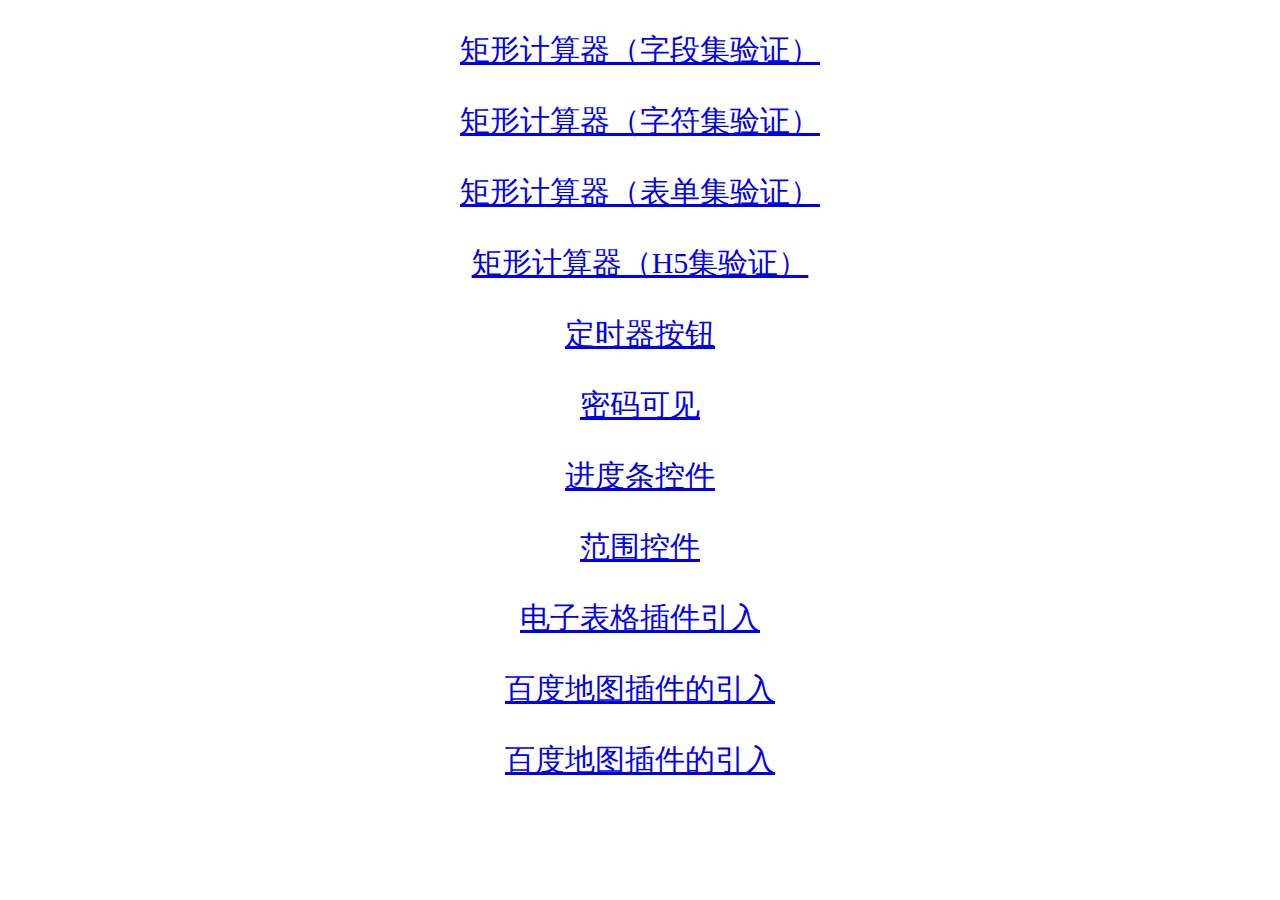
<file: index.html>
<!DOCTYPE html>
<html>
	<head>
		<meta charset="utf-8" />
		<meta name="viewport" content="width=device-width,initial-scale=1">
		<title></title>
	</head>
		<style>
			#work{
				font-size: 30px;
			}
			p{
				text-align:center;
			}
			a{
				list-style:none;;
			}
		</style>
	<body>
		<div id="work">
		<p><a href="https://mrweiwei.github.io/spa/01-homework/one">矩形计算器（字段集验证）</a></p>
		<p><a href="https://mrweiwei.github.io/spa/01-homework/two">矩形计算器（字符集验证）</a></p>
		<p><a href="https://mrweiwei.github.io/spa/01-homework/three">矩形计算器（表单集验证）</a></p>
		<p><a href="https://mrweiwei.github.io/spa/01-homework/four">矩形计算器（H5集验证）</a></p>
		<p><a href="https://mrweiwei.github.io/spa/02-homework/one">定时器按钮</a></p>
		<p><a href="https://mrweiwei.github.io/spa/02-homework/two">密码可见</a></p>
		<p><a href="https://mrweiwei.github.io/spa/02-homework/three">进度条控件</a></p>
		<p><a href="https://mrweiwei.github.io/spa/02-homework/four">范围控件</a></p>
		<p><a href="https://mrweiwei.github.io/spa/03-homework/three">电子表格插件引入</a></p>
		<p><a href="https://mrweiwei.github.io/spa/03-homework/four">百度地图插件的引入</a></p>
			
			
		<p><a href="https://mrweiwei.github.io/spa/后台管理/index.html">百度地图插件的引入</a></p>
		</div>
	</body>
</html>
</file>
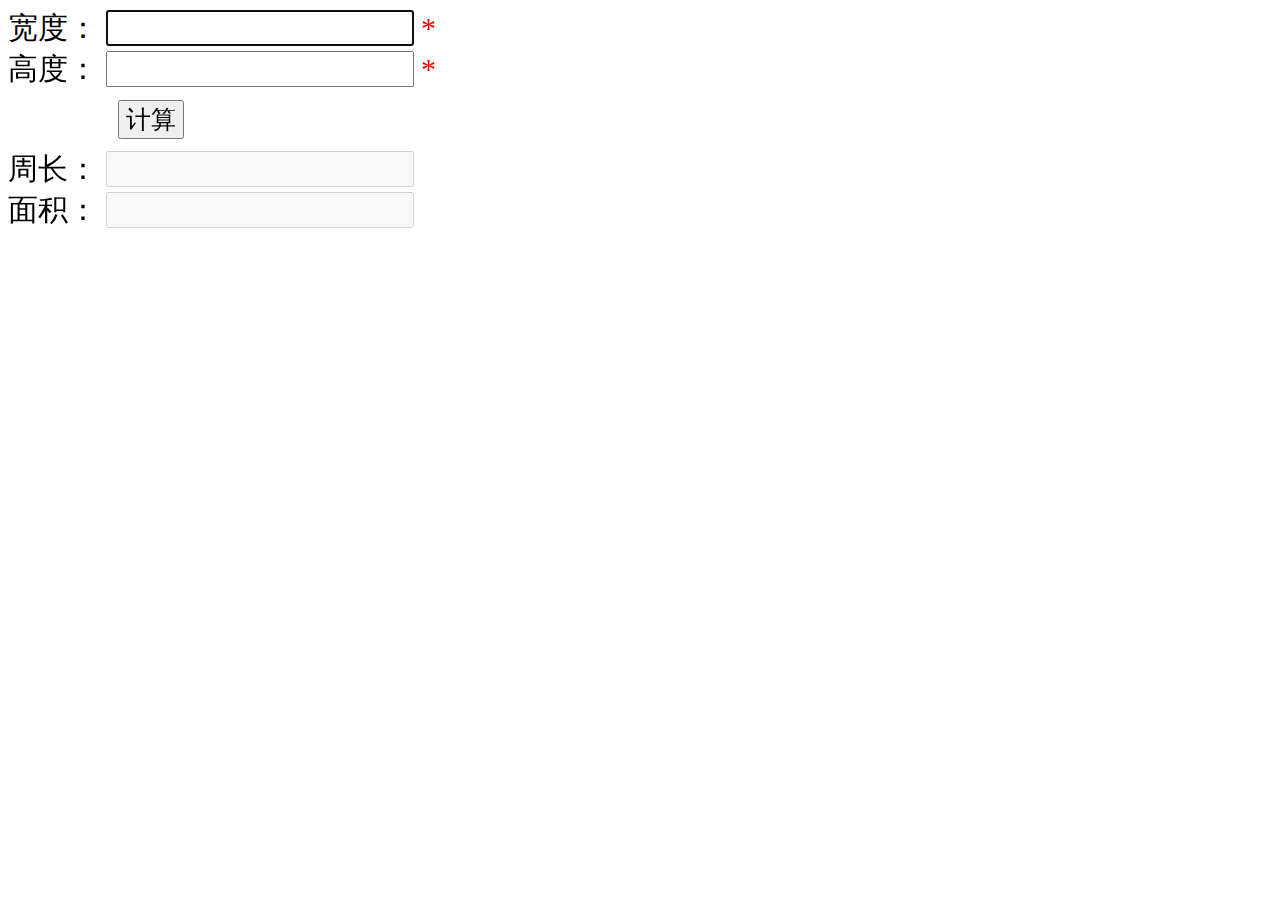
<file: 01-homework/index.html>
<!DOCTYPE html>
<html lang="en">
<head>
  <meta charset="UTF-8">
  <title>calculator</title>
  <link rel="stylesheet" href="css/index.css">
</head>
<body>
<div class="rectangle">
  <label>宽度：</label>
  <input class="rectangle-width" type="textbox" data-label="宽度" autofocus >
  <span class="h">*</span>
  <br>
  <lable>高度：</lable>
  <input class="rectangle-height" type="textbox" data-label="高度" autofocus >
  <span class="h">*</span>
  <br>
  <input class="rectangle-calc" type="button" value="计算">
  <br>
  <lable>周长：</lable>
  <input class="rectangle-perimeter" type="textbox" disabled>
  <br>
  <lable>面积：</lable>
  <input class="rectangle-area" type="textbox" disabled> 
</div>
</body>
<script src="//apps.bdimg.com/libs/jquery/2.1.4/jquery.min.js"></script>
<script src="js/index.js"></script>
 </html>
</file>
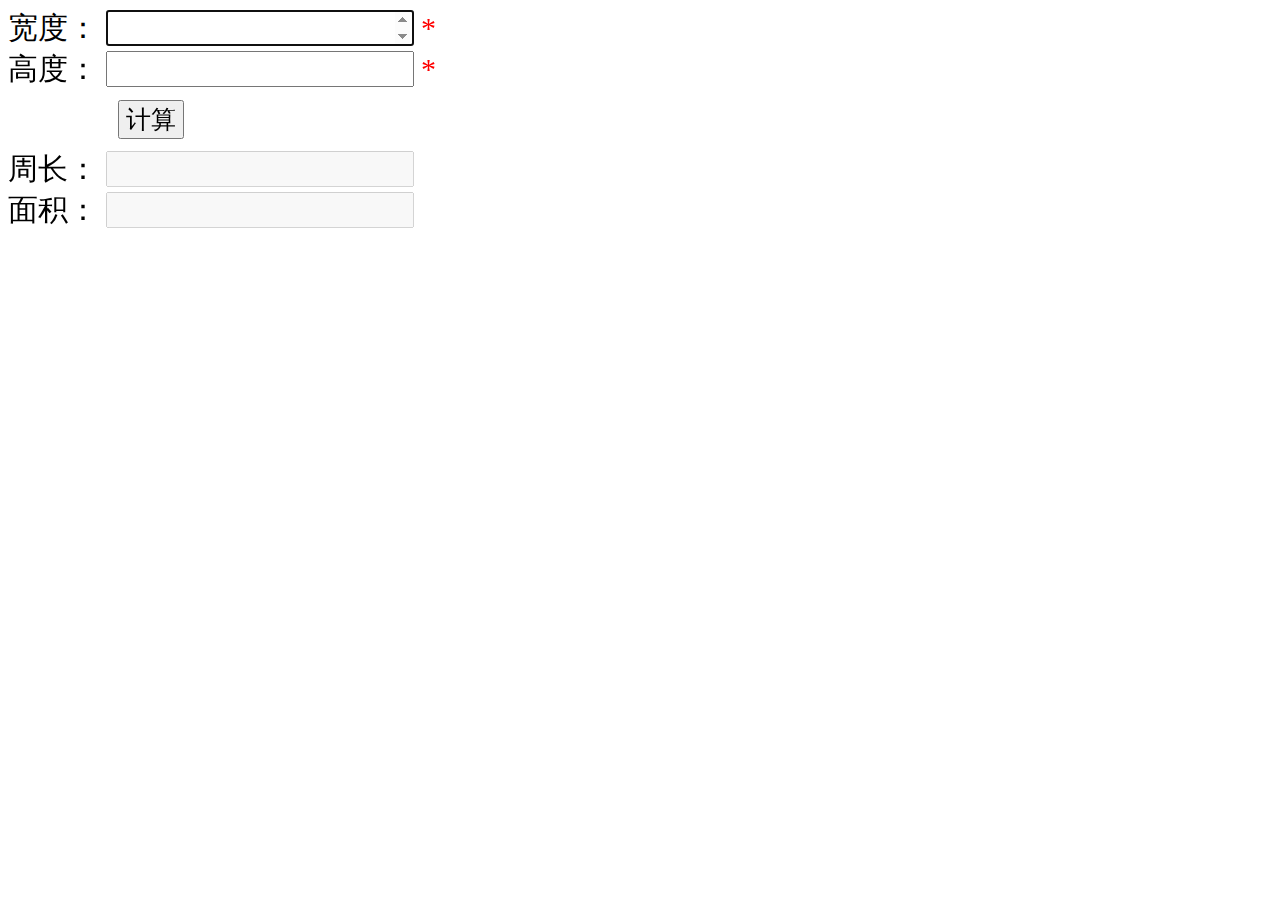
<file: 01-homework/four/index.html>
<!DOCTYPE html>
<html lang="en">
<head>
  <meta charset="UTF-8">
  <title>calculator</title>
  <link rel="stylesheet" href="css/index.css">
</head>
<body>
<div id="rectangle">
  <label>宽度：</label>
  <input id="rectangle-width" type="number"  autofocus required step="0.1" >
  <span id="w">*</span>
  <br>
  <lable>高度：</lable>
  <input id="rectangle-height" type="number" autofocus required step="0.1" >
  <span id="h">*</span>
  <br>
  <input id="rectangle-calc" type="button" value="计算">
  <br>
  <lable>周长：</lable>
  <input id="rectangle-perimeter" type="number" disabled>
  <br>
  <lable>面积：</lable>
  <input id="rectangle-area" type="number" disabled> 
</div>
</body>
<script src="//apps.bdimg.com/libs/jquery/2.1.4/jquery.min.js"></script>
<script src="js/index.js"></script>
 </html>
</file>
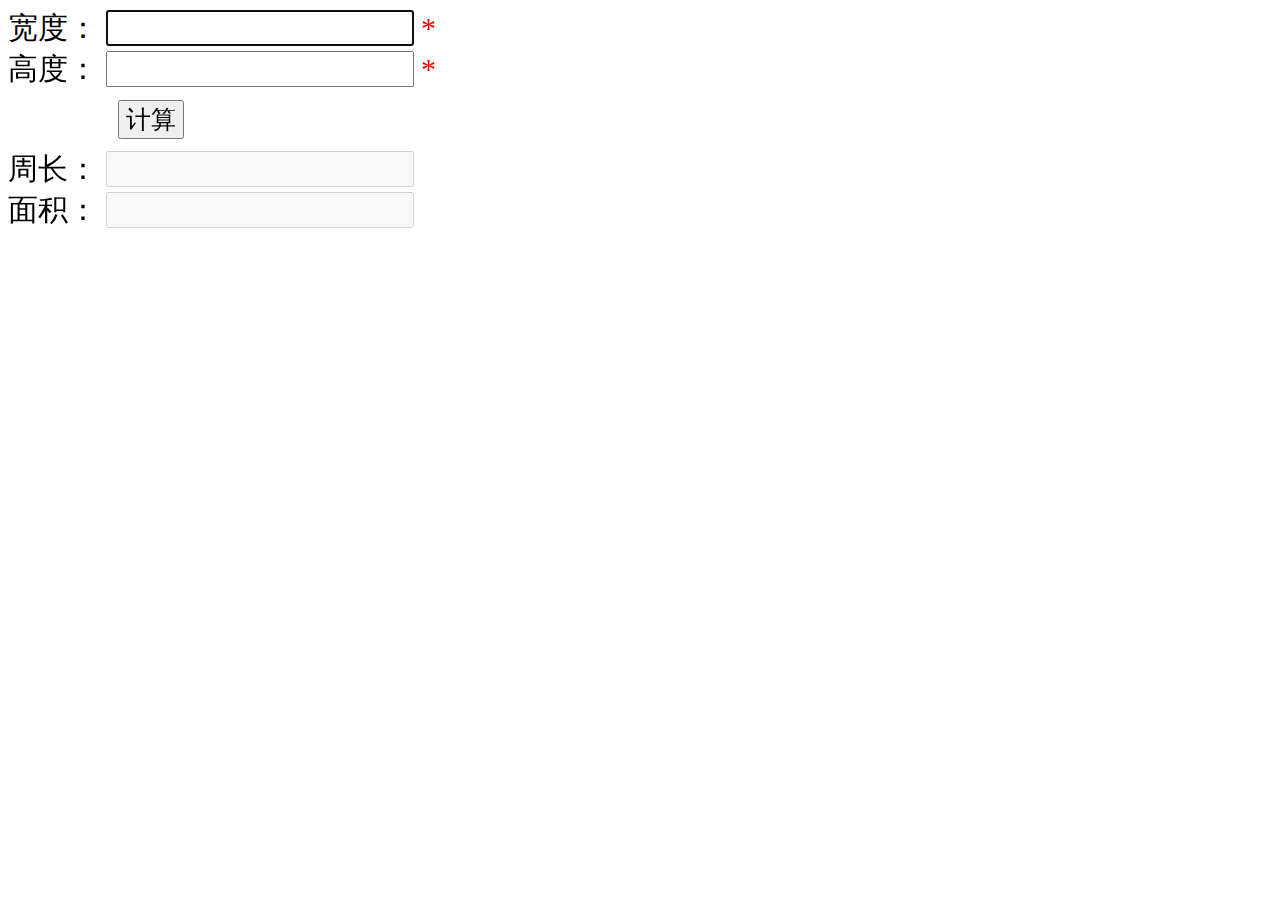
<file: 01-homework/one/index.html>
<!DOCTYPE html>
<html lang="en">
<head>
  <meta charset="UTF-8">
  <title>calculator</title>
  <link rel="stylesheet" href="css/index.css">
</head>
<body>
<div id="rectangle">
  <label>宽度：</label>
  <input id="rectangle-width" type="textbox"  autofocus >
  <span id="w">*</span>
  <br>
  <lable>高度：</lable>
  <input id="rectangle-height" type="textbox" autofocus >
  <span id="h">*</span>
  <br>
  <input id="rectangle-calc" type="button" value="计算">
  <br>
  <lable>周长：</lable>
  <input id="rectangle-perimeter" type="textbox" disabled>
  <br>
  <lable>面积：</lable>
  <input id="rectangle-area" type="textbox" disabled> 
</div>
</body>
<script src="//apps.bdimg.com/libs/jquery/2.1.4/jquery.min.js"></script>
<script src="js/index.js"></script>
 </html>
</file>
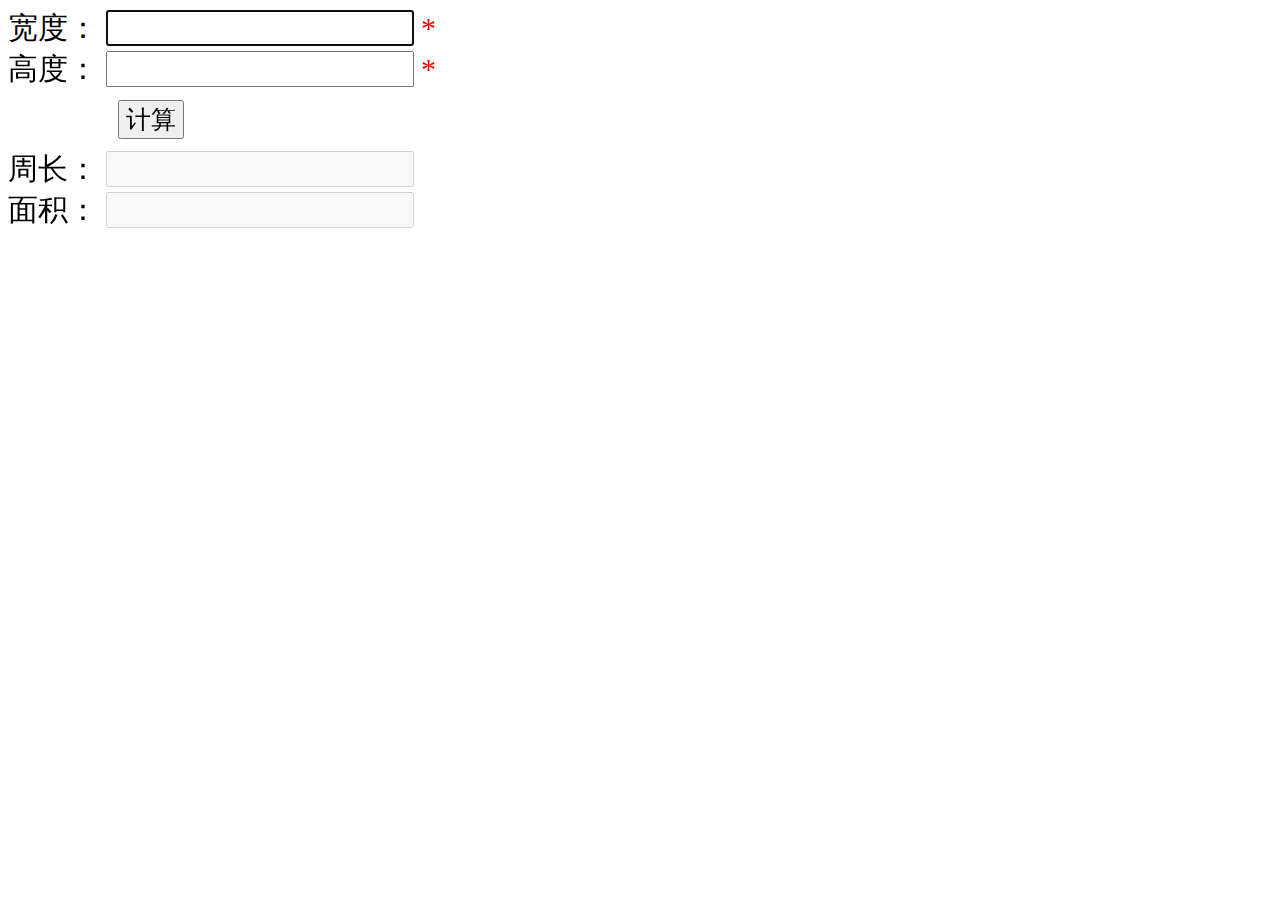
<file: 01-homework/three/index.html>
<!DOCTYPE html>
<html lang="en">
<head>
  <meta charset="UTF-8">
  <title>calculator</title>
  <link rel="stylesheet" href="css/index.css">
</head>
<body>
<div id="rectangle">
  <label>宽度：</label>
  <input id="rectangle-width" type="textbox"  autofocus >
  <span id="w">*</span>
  <br>
  <lable>高度：</lable>
  <input id="rectangle-height" type="textbox" autofocus>
  <span id="h">*</span>
  <br>
  <input id="rectangle-calc" type="button" value="计算">
  <br>
  <lable>周长：</lable>
  <input id="rectangle-perimeter" type="textbox" disabled>
  <br>
  <lable>面积：</lable>
  <input id="rectangle-area" type="textbox" disabled> 
</div>
</body>
<script src="//apps.bdimg.com/libs/jquery/2.1.4/jquery.min.js"></script>
<script src="js/index.js"></script>
 </html>
</file>
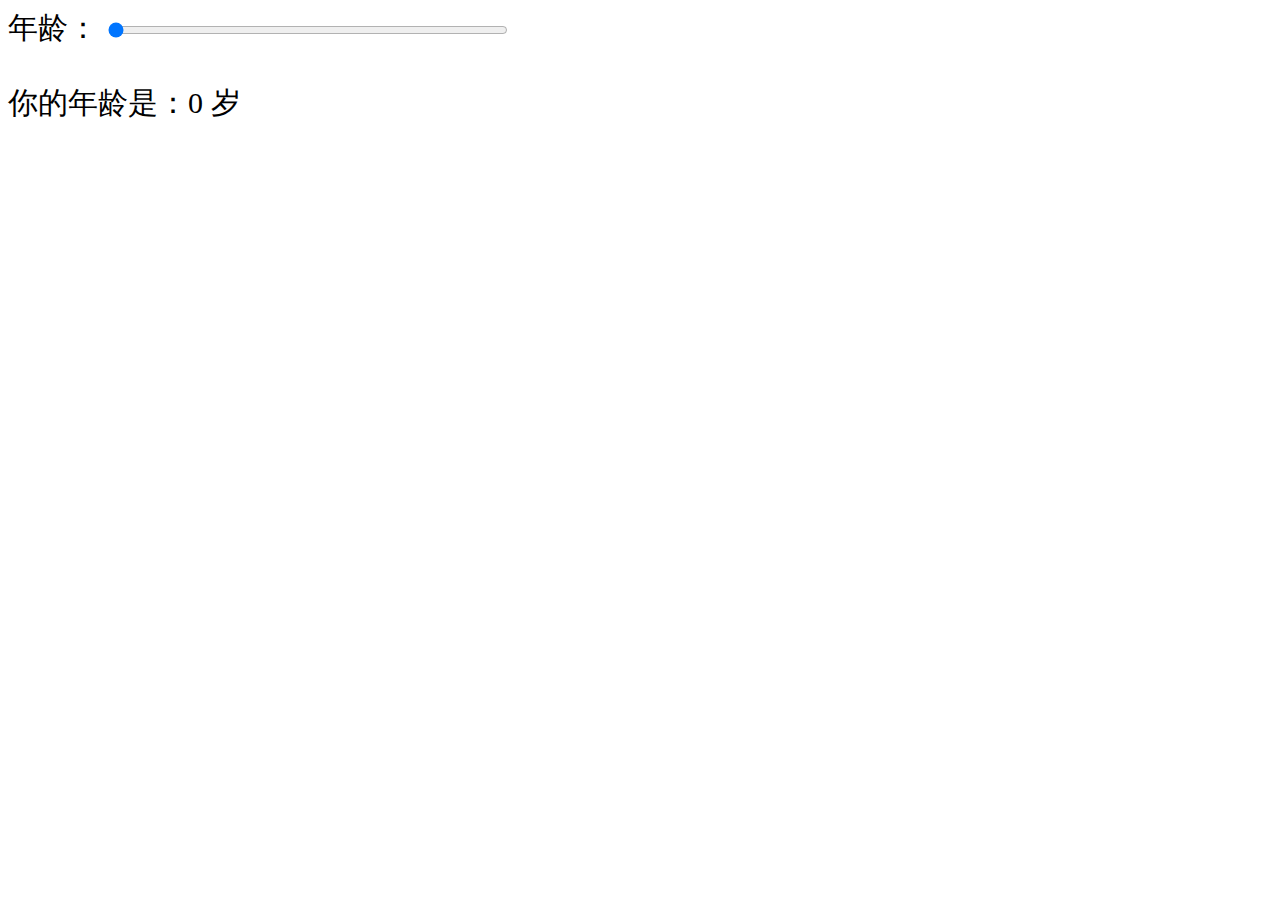
<file: 02-homework/four/index.html>
<!DOCTYPE html>
<html lang="en">
<head>
  <meta charset="UTF-8">
  <link rel="stylesheet" href="css/index4.css">
  <title>范围控件</title>
</head>
<body>
   年龄：
     <input type="range" id="range" value="0">
       <br><br>
         你的年龄是：<span id="age"></span>&nbsp;岁
</body>
<script src="js/index4.js"></script>
</html>
</file>
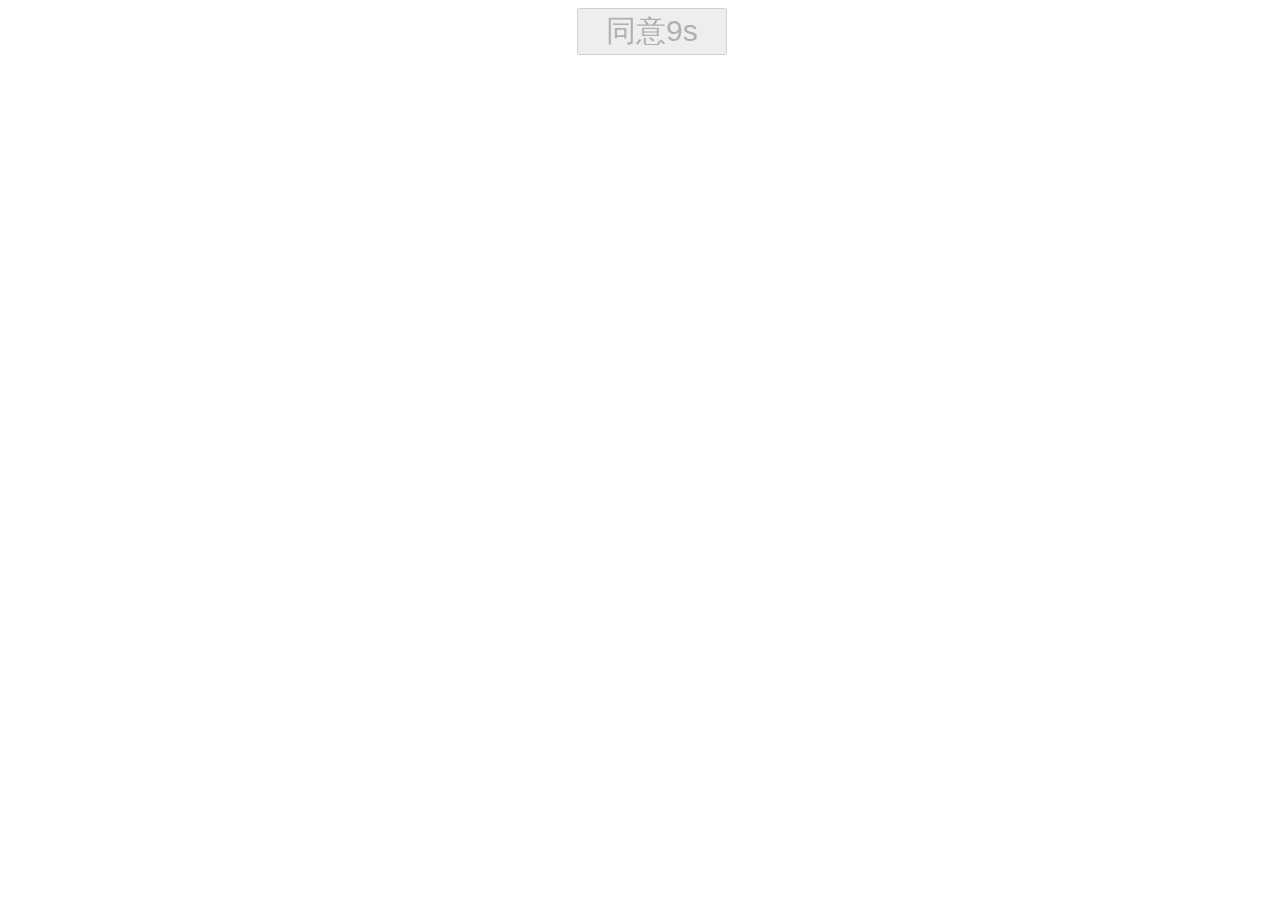
<file: 02-homework/one/index.html>
<!DOCTYPE html>
<html lang="en">
<head>
  <meta charset="UTF-8">
  <title>定时器按钮</title>
  <link rel="stylesheet" href="css/index.css">
</head>
<body>
  <input type="button"  id="time" value="同意9s"disabled="disabled">
</body>
<script src="js/index.js"></script>
</html>
</file>
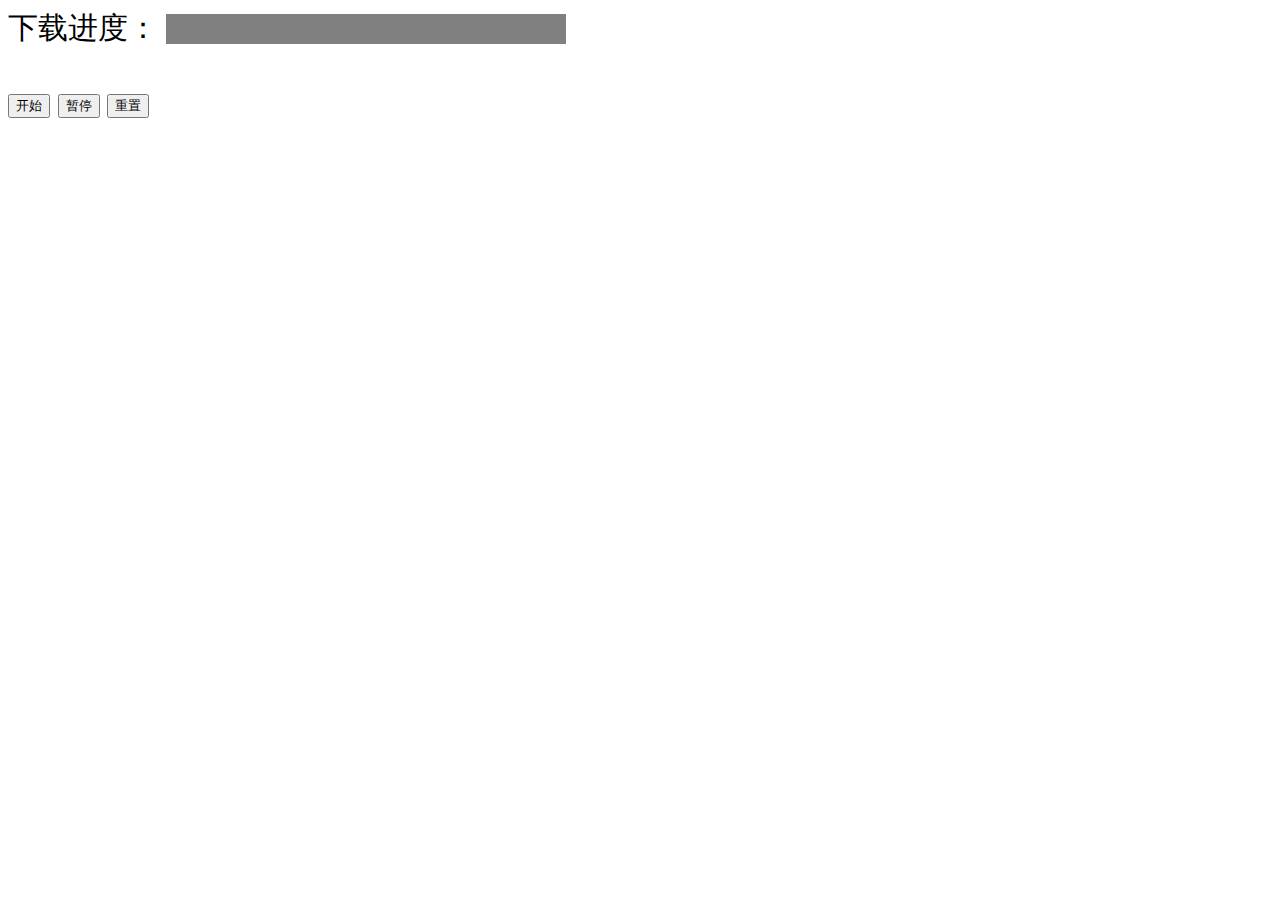
<file: 02-homework/three/index.html>
<!DOCTYPE html>
<html lang="en">
<head>
  <meta charset="UTF-8">
  <title>下载进度条</title>
  <link rel="stylesheet" href="css/index.css">
</head>
<body>
  下载进度：
  <progress id="bar" value="0" max="100"></progress>
  <br><br>
  <button type="button" id="start">开始</button>
  <button type="button" id="stop">暂停</button>
  <button type="button" id="reset">重置</button>
</body>
<script src="js/index.js">
</script>
</html>
</file>
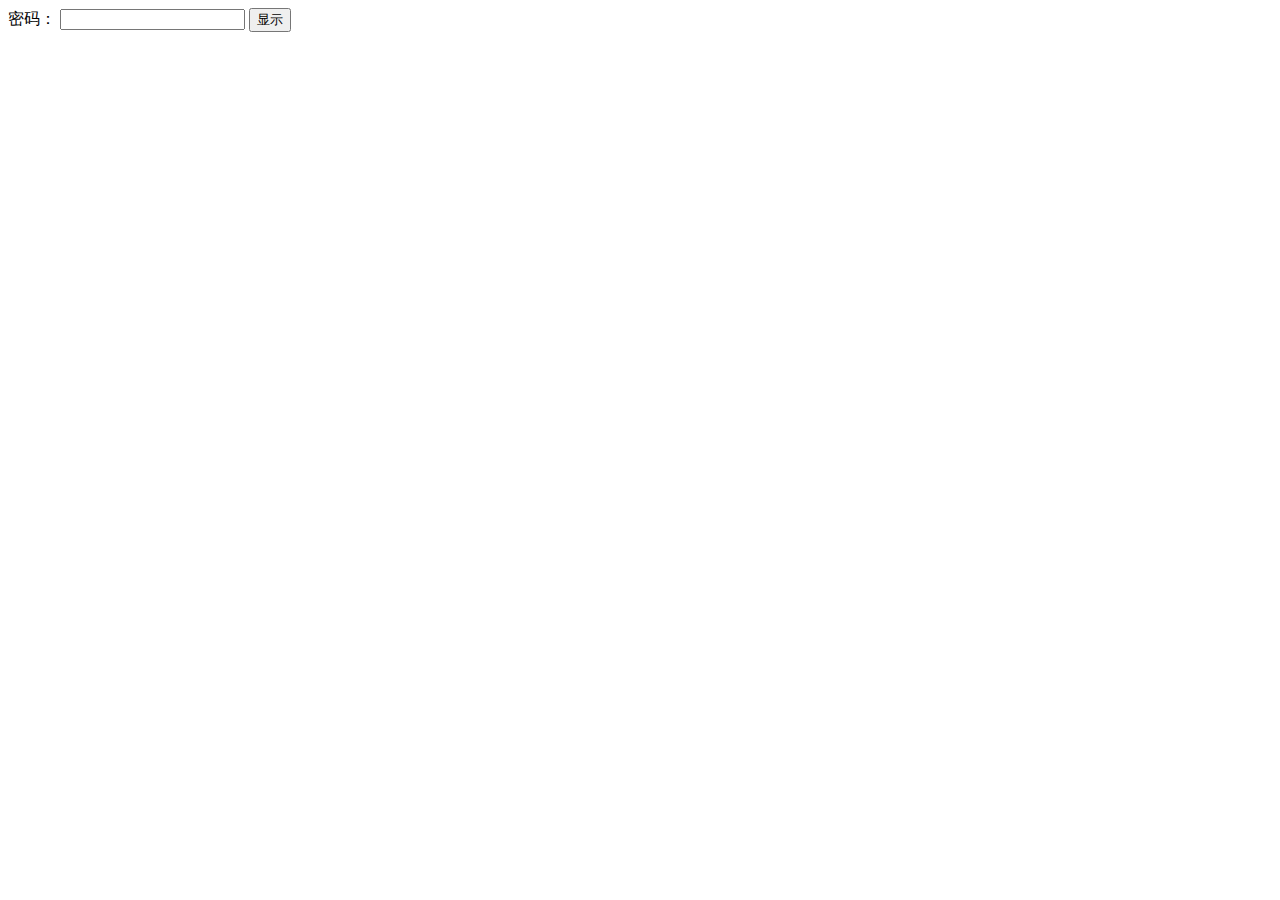
<file: 02-homework/two/index.html>
<!DOCTYPE html>
<html lang="en">
<head>
  <meta charset="UTF-8">
  <title>密码可见</title>
  <link rel="stylesheet" href="css/index.css">
</head>
<body>
  密码：
  <input type="password" id="password"/>
  <button id="button">显示</button>
</body>
<script src="js/index.js"></script>
</html>
</file>
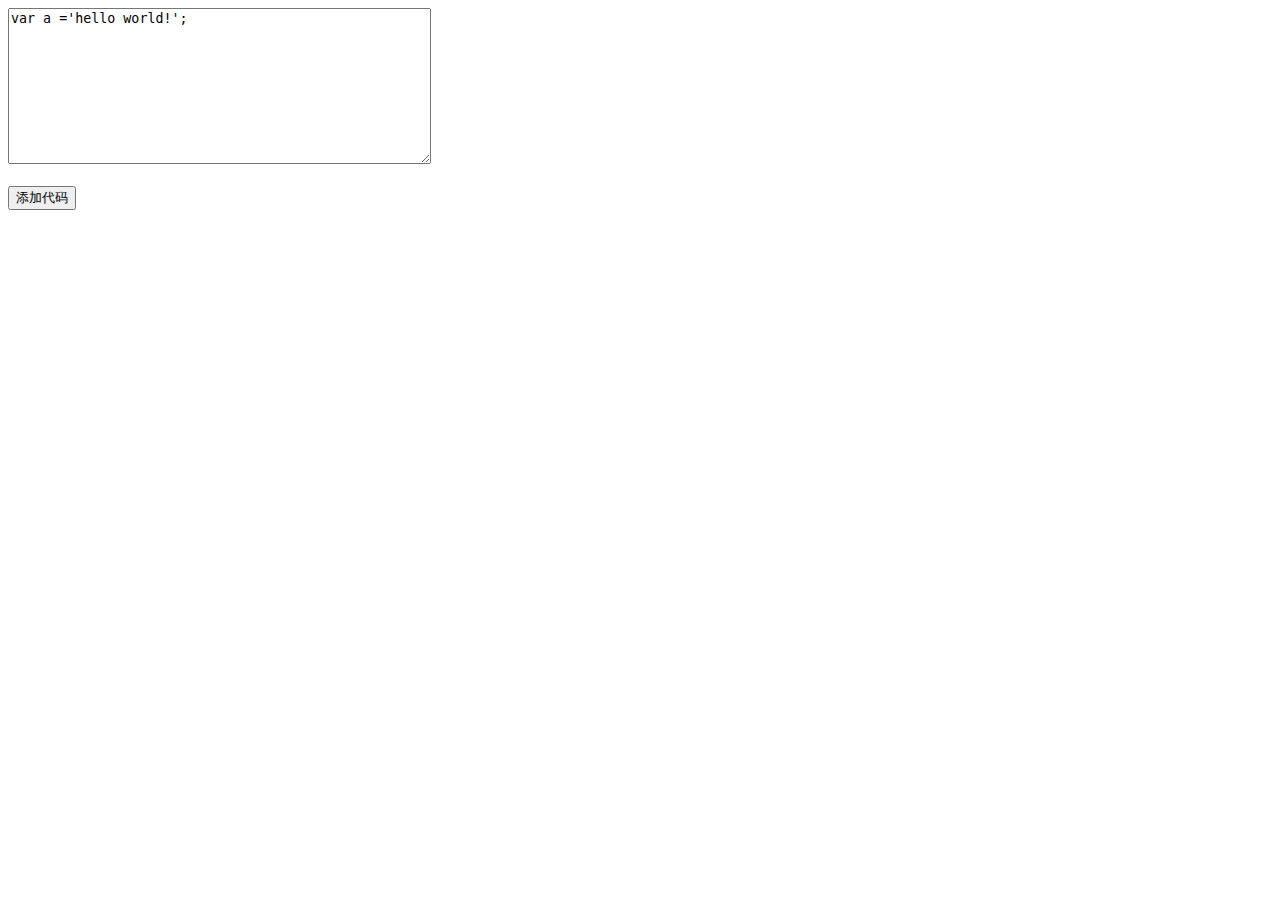
<file: 03-homework/one/index.html>
<!DOCTYPE html>
<html lang="en">
<head>
  <meta charset="UTF-8">
  <title>语法高亮</title>
</head>
<script src="//apps.bdimg.com/libs/jquery/2.1.4/jquery.min.js"></script>
<script src="//apps.bdimg.com/libs/highlight.js/9.1.0/highlight.min.js"></script>
<script src="//apps.bdimg.com/libs/behave.js/1.5.0/behave.js"></script>
<script src="js/index.js"></script>
<body>
<div class="main">
<textarea rows="10" cols="50" id="textarea">var a ='hello world!';</textarea>
  <br><br>
  <button id="button" >添加代码</button>
  </div>
</body>
</html>
</file>
<file: 01-homework/css/index.css>
body{
  font-size:30px;
  font-family:'楷体';
}

span{
  color:red;
}

input[type="textbox"]{
  height:30px;
  width:300px;
  font-size:30px;
}

.rectangle-calc{
  font-size:25px;
  margin-left:110px;
  margin-top:10px;
  margin-bottom:10px;
}
</file>
<file: 01-homework/four/css/index.css>
body{
  font-size:30px;
  font-family:'楷体';
}

span{
  color:red;
}

input[type="number"]{
  height:30px;
  width:300px;
  font-size:30px;
}

#rectangle-calc{
  font-size:25px;
  margin-left:110px;
  margin-top:10px;
  margin-bottom:10px;
}
</file>
<file: 01-homework/one/css/index.css>
body{
  font-size:30px;
  font-family:'楷体';
}

span{
  color:red;
}

input[type="textbox"]{
  height:30px;
  width:300px;
  font-size:30px;
}

#rectangle-calc{
  font-size:25px;
  margin-left:110px;
  margin-top:10px;
  margin-bottom:10px;
}
</file>
<file: 01-homework/three/css/index.css>
body{
  font-size:30px;
  font-family:'楷体';
}

span{
  color:red;
}

input[type="textbox"]{
  height:30px;
  width:300px;
  font-size:30px;
}

#rectangle-calc{
  font-size:25px;
  margin-left:110px;
  margin-top:10px;
  margin-bottom:10px;
}
</file>
<file: 02-homework/four/css/index4.css>
body{
  font-size:30px;
}

input{
  width:400px;
}
</file>
<file: 02-homework/one/css/index.css>
#time{
  margin-left:45%;
  font-size:30px;
  width:150px;
}
</file>
<file: 02-homework/three/css/index.css>
body{
  font-family:'楷体';
  font-size:30px;
}

#bar{
  background-color:yellow;
  width:400px;
}
</file>
<file: 02-homework/two/css/index.css>
input{
  list-style-type:none;
}
</file>
